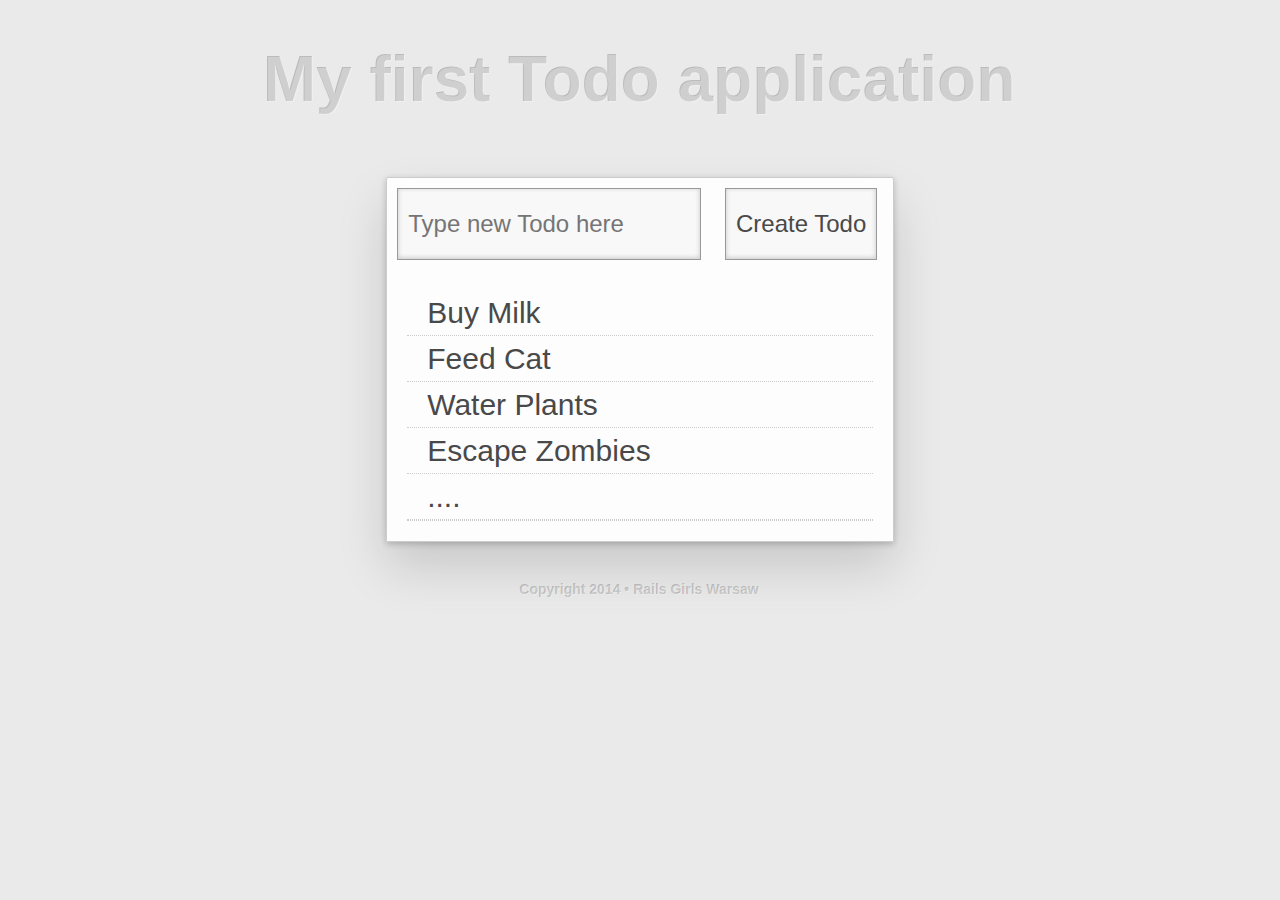
<file: index_2.html>
<!doctype html>
<html>
  <head>
    <meta charset="utf-8">
    <title>Rails Girl Warsaw • Todo</title>
    <link rel="stylesheet" href="style2.css">
  </head>
  <body>
    <header class='todo-header'>
      <h1>My first Todo application</h1>
    </header>
    <section class='todo-main'>
        <form name="input" action="html_form_action.asp" method="get">
          <input type="text" name="user" placeholder='Type new Todo here'>
          <input type="submit" value="Create Todo">
        </form>
        <ul class='todo-list'>
          <li>Buy Milk</li>
          <li>Feed Cat</li>
          <li>Water Plants</li>
          <li>Escape Zombies</li>
          <li>....<li>
        </ul>
    </section>
    <footer class='todo-footer'>
      Copyright 2014 • Rails Girls Warsaw 
    </footer>

  </body>
</html>
</file>
<file: style2.css>
body{
  background-color: #eaeaea;
  font-family: 'Helvetica';
  color: #494949 ;
}

.todo-header, .todo-footer{
  text-align: center;
  font-size: 32px;
  color: #b3b3b3;
  color: rgba(255, 255, 255, 0.3);
  text-shadow: -1px -1px rgba(0, 0, 0, 0.2);
}

.todo-footer{
  font-size: 14px;
  font-weight: bold;
}

.todo-main{
  background: #fff;
  background: rgba(255, 255, 255, 0.9);
  margin: 60px auto 40px auto;
  width: 40%;
  border: 1px solid #ccc;
  position: relative;
  border-top-left-radius: 2px;
  border-top-right-radius: 2px;
  box-shadow: 0 2px 6px 0 rgba(0, 0, 0, 0.2),
        0 25px 50px 0 rgba(0, 0, 0, 0.15);
}

.todo-list{
  font-size: 20px;
  list-style: none;
  padding: 0 20px;
}

.todo-list > li{
  position: relative;
  font-size: 30px;
  border-bottom: 1px dotted #ccc;
  line-height: 1.5;
  padding-left: 20px;
}

input[type='text'], input[type='submit']{
  padding: 10px;
  background: rgba(0, 0, 0, 0.02);
  z-index: 2;
  position: relative;
  margin: 10px;
  width: 60%;
  font-size: 24px;
  line-height: 50px;
  outline: none;
  color: inherit;
  border: 1px solid #999;
  box-shadow: inset 0 -1px 5px 0 rgba(0, 0, 0, 0.2);
  -webkit-box-sizing: border-box;
  -moz-box-sizing: border-box;
  -ms-box-sizing: border-box;
  -o-box-sizing: border-box;
  box-sizing: border-box;
}

input[type='submit']{
  width: 30%;
  margin-left: 10px;
  margin-right: 10px;
}

input[type='submit']:hover{
  top: 1px;
  left: 1px;
}

form{
  display: block;
}
</file>
